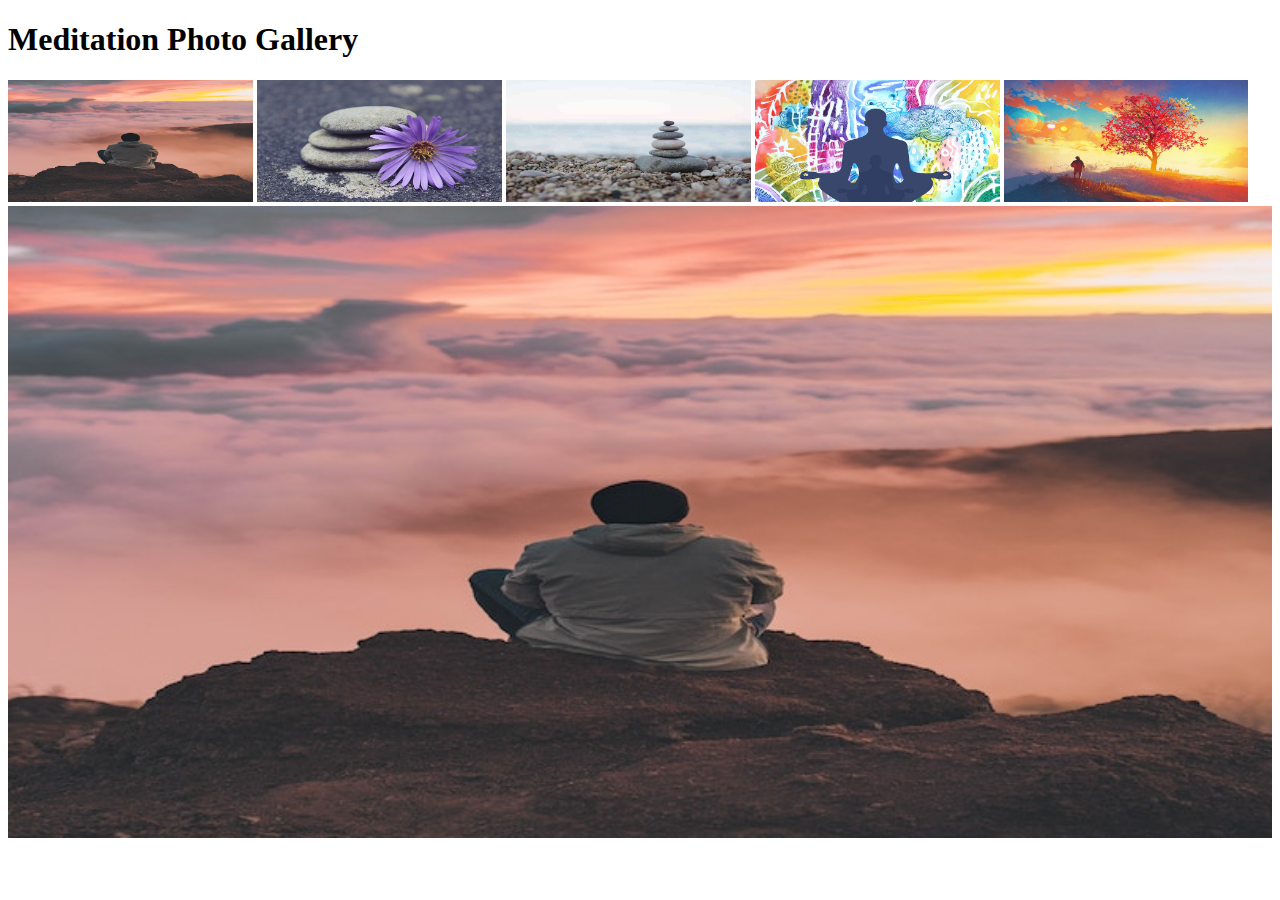
<file: Project1/index.html>
<!DOCTYPE html>
<html>
<head>
    <head>
        <link rel="stylesheet" type="text/css" href="./css/styles.css">
        <script src="./js/script.js" defer></script>
    </head>
	<style>
		.thumbnail {
			border: none;
		}

		.thumbnail:hover {
			border: 2px solid red;
		}
	</style>
	<script>
		function displayCaption(caption) {
			document.getElementById("caption").textContent = caption;
		}

		function selectThumbnail(image, caption) {
			var thumbnails = document.getElementsByClassName("thumbnail");
			for (var i = 0; i < thumbnails.length; i++) {
				thumbnails[i].style.border = "none";
			}
			image.style.border = "2px solid red";
			document.getElementById("largeImage").src = image.src;
			displayCaption(caption);
		}
	</script>
</head>
<body>
	<div>
		<div class="row">
			<div class="col-12">
				<h1>Meditation Photo Gallery</h1>
			</div>
		</div>
		<div class="row">
			<div class="col-12">
				<div>
					<img class="thumbnail" src="./img/image.jpg" title="Peace and meditation" width="19.375%" height="19.5%" alt="" onmouseover="displayCaption('Peace and meditation')" onclick="selectThumbnail(this, 'Peace and meditation')"/>
					<img class="thumbnail" src="./img/image1.jpeg" title="Quiet contemplation" width="19.375%" height="19.5%" alt="" onmouseover="displayCaption('Quiet contemplation')" onclick="selectThumbnail(this, 'Quiet contemplation')"/>
					<img class="thumbnail" src="./img/image2.jpeg" title="Say no to aggravation" width="19.375%" height="19.5%" alt="" onmouseover="displayCaption('Say no to aggravation')" onclick="selectThumbnail(this, 'Say no to aggravation')"/>
					<img class="thumbnail" src="./img/image3.jpeg" title="We can save the nation" width="19.375%" height="19.5%" alt="" onmouseover="displayCaption('We can save the nation')" onclick="selectThumbnail(this, 'We can save the nation')"/>
					<img class="thumbnail" src="./img/image4.jpeg" title="With peace and meditation" width="19.375%" height="19.5%" alt="" onmouseover="displayCaption('With peace and meditation')" onclick="selectThumbnail(this, 'With peace and meditation')"/>
				</div>
			</div>
		</div>
		<div class="row">
			<div class="col-12">
				<div>
					<img id="largeImage" src="./img/image.jpg" title="Your health is your wealth" width="100%" height="100%" alt=""/>
				</div>
			</div>
		</div>
		<div class="row">
			<div class="col-12">
				<div class="caption">
					<p id="caption"></p>
				</div>
			</div>
		</div>
	</div>
</body>
</html>
</file>
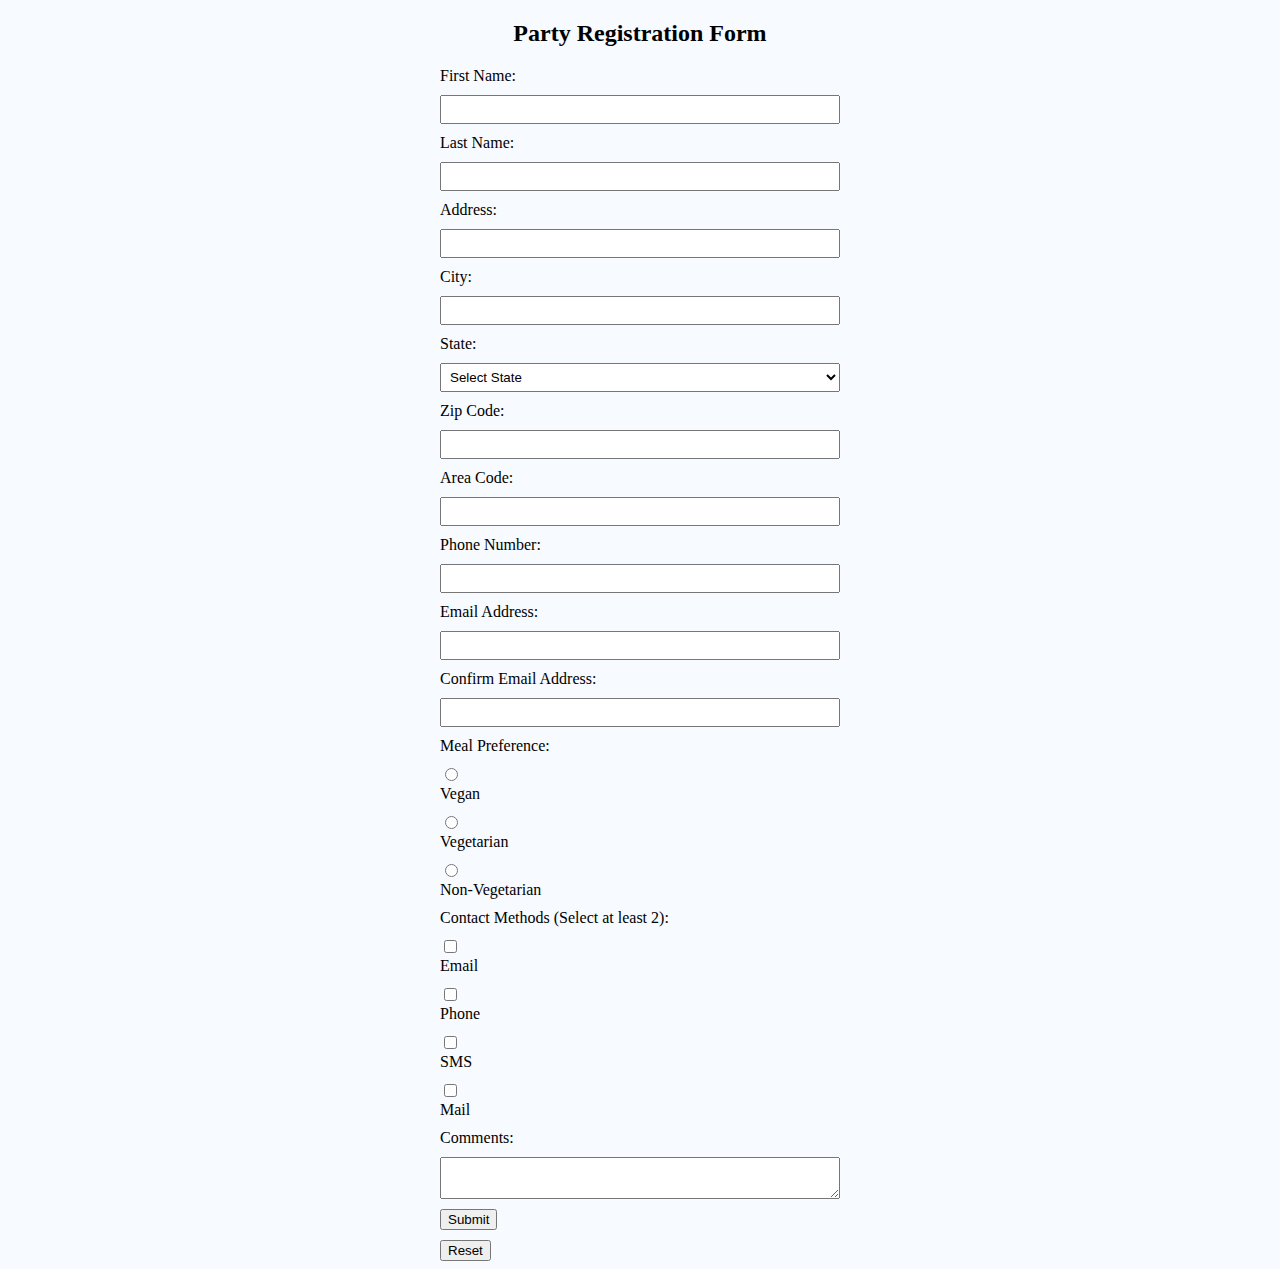
<file: Project2/index.html>
<!DOCTYPE html>
<html>
<head>
  <link rel="stylesheet" href="styles.css"> <!-- Linking external CSS file -->
</head>
<body>
  <h2>Party Registration Form</h2>
  <form onsubmit="return validateForm()" method="post" action="mailto:your-email@example.com">
    <label>First Name:</label>
    <input type="text" id="firstName" required> <!-- Text input field for first name -->

    <label>Last Name:</label>
    <input type="text" id="lastName" required> <!-- Text input field for last name -->

    <label>Address:</label>
    <input type="text" id="address" required> <!-- Text input field for address -->

    <label>City:</label>
    <input type="text" id="city" required> <!-- Text input field for city -->

    <label>State:</label>
    <select id="state" required> <!-- Dropdown menu for selecting state -->
      <option value="">Select State</option>
      <option value="state1">Maryland</option>
      <option value="state2">Alabama</option>
      <option value="state3">California</option>
      <option value="state3">Other</option>
      <!-- Add more states as needed -->
    </select>

    <label>Zip Code:</label>
    <input type="text" id="zipCode" pattern="\d{5}" required> <!-- Text input field for zip code -->

    <label>Area Code:</label>
    <input type="text" id="areaCode" pattern="\d{3}" required> <!-- Text input field for area code -->

    <label>Phone Number:</label>
    <input type="text" id="phoneNumber" pattern="\d{7}" required> <!-- Text input field for phone number -->

    <label>Email Address:</label>
    <input type="email" id="email" required> <!-- Email input field -->

    <label>Confirm Email Address:</label>
    <input type="email" id="confirmEmail" required> <!-- Email input field for confirmation -->

    <label>Meal Preference:</label>
    <input type="radio" id="vegan" name="mealPreference" value="vegan" required>
    <label for="vegan">Vegan</label>
    <input type="radio" id="vegetarian" name="mealPreference" value="vegetarian" required>
    <label for="vegetarian">Vegetarian</label>
    <input type="radio" id="nonVegetarian" name="mealPreference" value="nonVegetarian" required>
    <label for="nonVegetarian">Non-Vegetarian</label> <!-- Radio buttons for selecting meal preference -->

    <label>Contact Methods (Select at least 2):</label>
    <input type="checkbox" id="emailMethod" name="contactMethod" value="email">
    <label for="emailMethod">Email</label>
    <input type="checkbox" id="phoneMethod" name="contactMethod" value="phone">
    <label for="phoneMethod">Phone</label>
    <input type="checkbox" id="smsMethod" name="contactMethod" value="sms">
    <label for="smsMethod">SMS</label>
    <input type="checkbox" id="mailMethod" name="contactMethod" value="mail">
    <label for="mailMethod">Mail</label> <!-- Checkboxes for selecting contact methods -->

    <label>Comments:</label>
    <textarea id="comments" maxlength="250"></textarea> <!-- Text area for entering comments -->

    <button type="submit">Submit</button> <!-- Submit button for form submission -->
    <button type="reset">Reset</button> <!-- Reset button for form reset -->

  </form>
  
  <script src="script.js"></script> <!-- Linking external JavaScript file -->

</body>
</html>
</file>
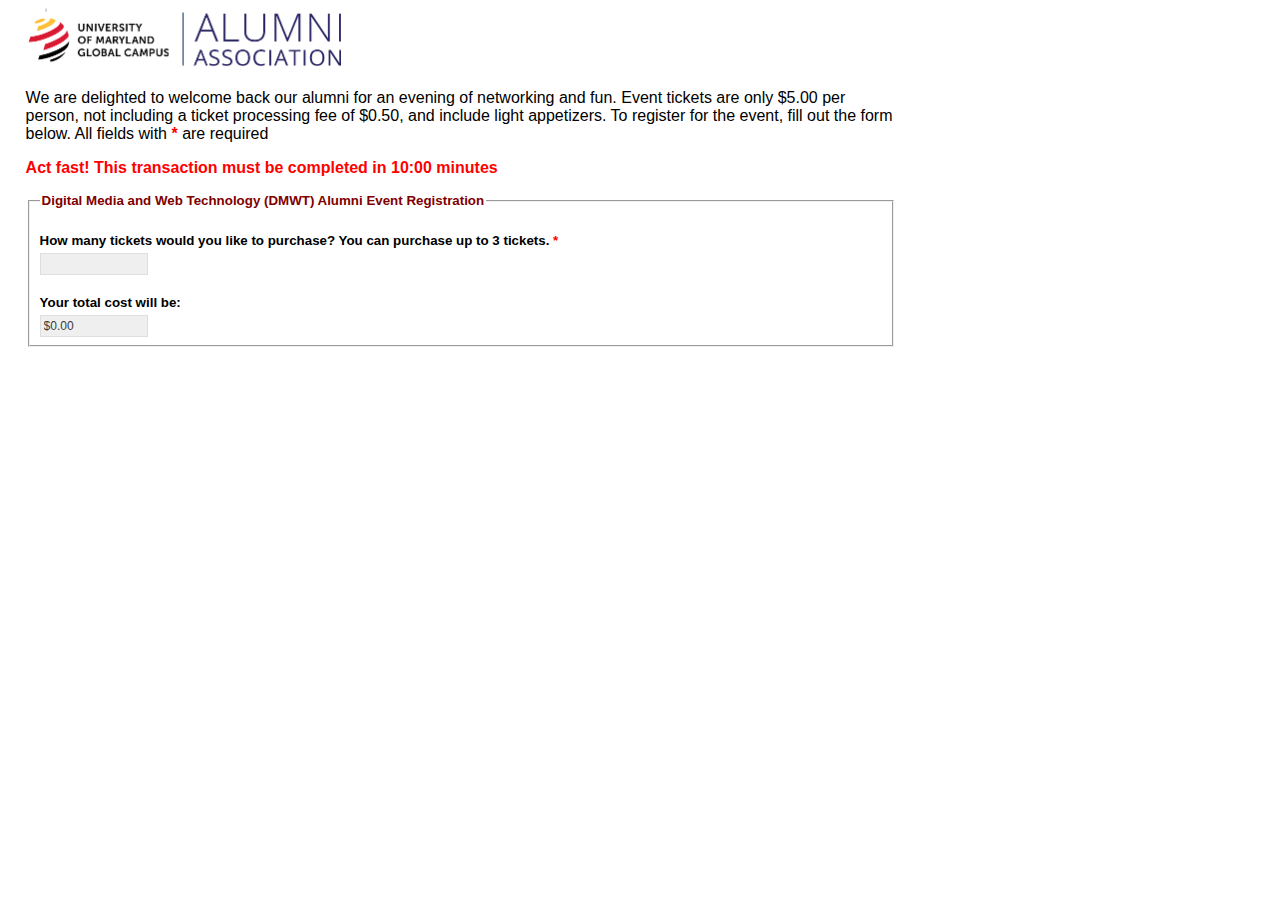
<file: Project3/event_registration.html>
<!DOCTYPE html>
<!--
		Your Name: Cierra Washington
		Last Modified Date: 06/28/2023
		File: event_registration.html
		File Description: The purpose of this file is to display an application for buying tickets.
-->
<html>
<head>
    <title>DMWT Alumni Event Registration</title>
	<meta charset="utf-8" />
	<link rel="stylesheet" type="text/css" href="style.css">
	<script type="text/javascript" src="event_registration.js"></script>
</head>
<body>
	<header>
		<img src="logo.png" width="315" height="62">
	</header>
	<article>
		<section>
			<p id="tagline">We are delighted to welcome back our alumni for an evening of networking and fun. Event tickets are only $5.00 per person, not including a ticket processing fee of $0.50, and include light appetizers. To register for the event, fill out the form below. All fields with <span class="required">*</span> are required</p>
		</section>
	
		<section>
			<p id="transactionTimer">Act fast! This transaction must be completed in <span id="timer">10:00</span> minutes</p>
		</section>
	
		<section>
			<form id="contact" action="FormMail.pl" method="post">
				<fieldset>
					<legend>Digital Media and Web Technology (DMWT) Alumni Event Registration</legend>
				
					<label for="lastnum">How many tickets would you like to purchase? You can purchase up to 3 tickets. <span class="required">*</span></label>
					<input type="text" id="numTickets" name="numTickets" class="small" maxlength="3" onkeyup="calculateTotal();" />
					<span id="msgTickets" class="error"></span>
					
					<label for="totalCost">Your total cost will be: </label>
					<input type="text" id="totalCost" name="totalCost" class="small" value="$0.00" readonly/>

					<div id="contactInformation">
						<label for="name">Name <span class="required">*</span></label>
						<input type="text" id="name" name="name" maxlength="100" />
						<span id="msgname" class="error"></span>
				
						<label for="address">E-Mail Address <span class="required">*</span></label>
						<input type="email" id="email" name="address" maxlength="60" />
						<span id="msgemail" class="error"></span>
						
						<div class="actionButtons">
							<input type="button" name="submit" id="submit" value="Purchase Tickets" onclick="completePurchase();" />
							<input type="reset" name="reset" id="reset" value="Reset" />
						</div>
					</div>
				</fieldset>
			</form>
		</section>
	</article>
</body>
</html>
</file>
<file: Project1/css/styles.css>
.thumbnail {
    border: none;
}

.thumbnail:hover {
    border: 2px solid red;
}
</file>
<file: Project2/styles.css>
body {
  background-color: #f7faff; /* Setting the background color of the body */
}

h2 {
  text-align: center; /* Aligning the heading text in the center */
}

form {
  display: block; /* Displaying the form as a block element */
  margin: 0 auto; /* Centering the form horizontally using auto margin */
  max-width: 400px; /* Setting the maximum width of the form to 400px */
}

label {
  display: block; /* Displaying labels as block elements */
  margin-bottom: 10px; /* Adding bottom margin to labels for spacing */
}

input[type="text"],
input[type="email"],
textarea,
select {
  display: block; /* Displaying input fields, textarea, and select as block elements */
  width: 100%; /* Setting the width of the elements to 100% of their container */
  padding: 5px; /* Adding padding to the elements */
  margin-bottom: 10px; /* Adding bottom margin to the elements for spacing */
  box-sizing: border-box; /* Including padding and border in the total width of the elements */
}

button[type="submit"],
button[type="reset"] {
  display: block; /* Displaying submit and reset buttons as block elements */
  margin-top: 10px; /* Adding top margin to the buttons for spacing */
}
</file>
<file: Project3/style.css>
body {
	margin-left: 2%;
	margin-right: 30%;
	font-family: Verdana, Arial, Helvetica, sans-serif;
	font-size: 10pt;
	color: #000000;
	background-color: #ffffff;
}

legend {
	font-weight: bold; font-size: 10pt; color: maroon; font-style: normal; font-family: Verdana, Arial, Helvetica, sans-serif
}

.error{
	border-color: red;
}

label {
	font-weight: bold;
	display:block;
	margin-top:20px;
}

input {
	background:#efefef;
	border:1px solid #dedede;
	padding:3px;
	margin-top:5px;
	font-size:0.9em;
	color:#3a3a3a;
}

#contact input {
	width:300px;		
}

#contact input.small {
	width:100px;		
}

section p#tagline {
	font-size: 16px;
}

section p#transactionTimer {
	color: #ff0000;
	font-size: 16px;
	font-weight: bold;
}
		
input#submit, input#reset, input#clear {
	width: 130px;
	border: none;
	cursor: pointer;
	font-weight: bold;
}
		
input#submit {
	background-color: darkblue;
	color: white;
}

span.error, span.required {
	font-weight: bold;
	color: red;
}
	
div#contactInformation {
	display: none;
}
	
div.actionButtons {
	display: block;
	margin-top: 20px;
}
</file>
